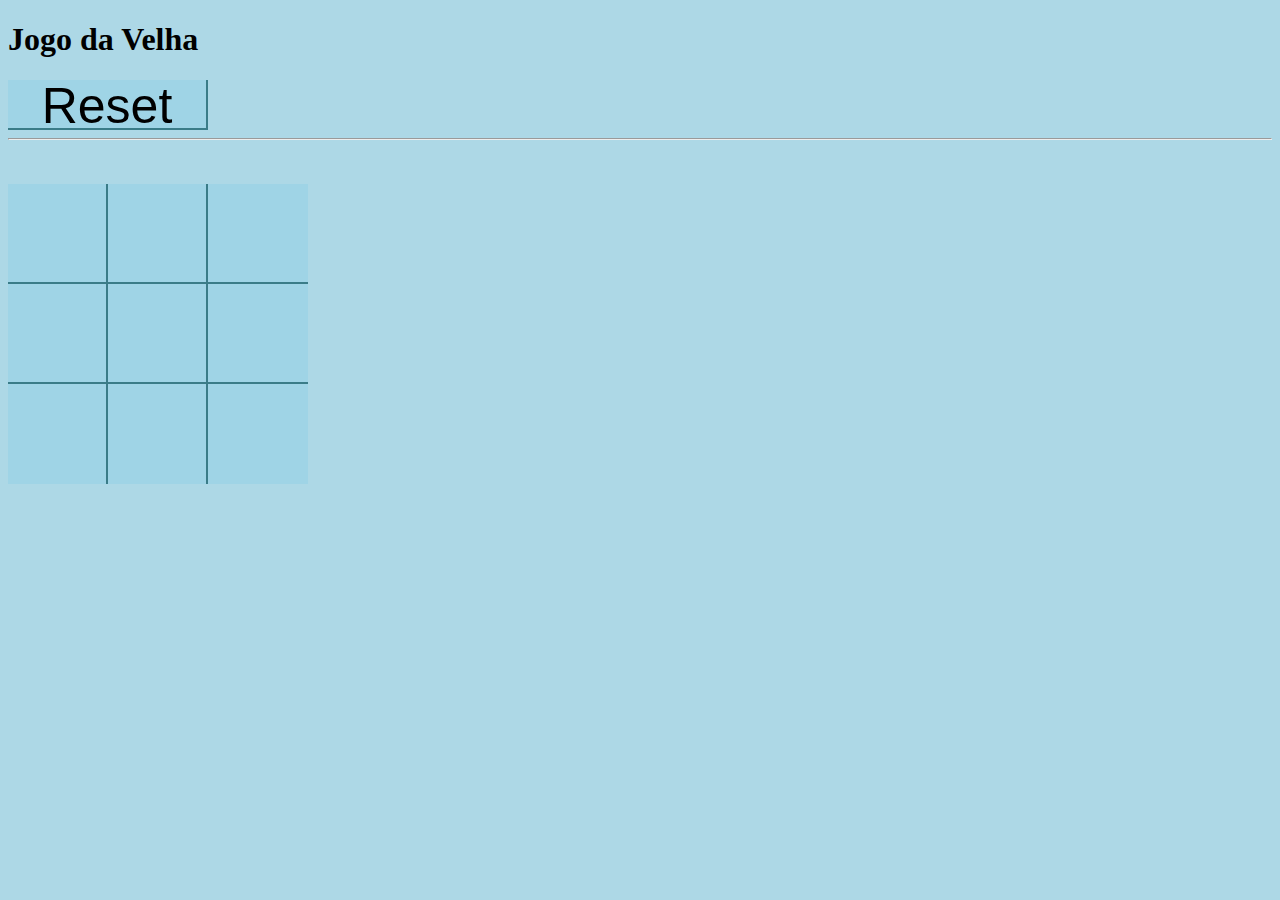
<file: aulaSergio7/index.html>
<!DOCTYPE html>
<html lang="pt-br">
<head>
    <meta charset="UTF-8">
    <meta name="viewport" content="width=device-width, initial-scale=1.0">
    <link rel="stylesheet" href="style.css">
    <title>Game of the Grandmother</title>
</head>
<body>
    <h1>Jogo da Velha</h1>
    <button onclick="reset()" id="resete">Reset</button>
    <hr>
    <br>
    <!--<button id="bt00"></button>
    <button id="bt01"></button>
    <button id="bt02"></button>
    <br>
    <button id="bt10"></button>
    <button id="bt11"></button>
    <button id="bt12"></button>
    <br>
    <button id="bt20"></button>
    <button id="bt21"></button>
    <button id="bt22"></button>-->

    <script src="script.js"></script>
</body>
</html>
</file>
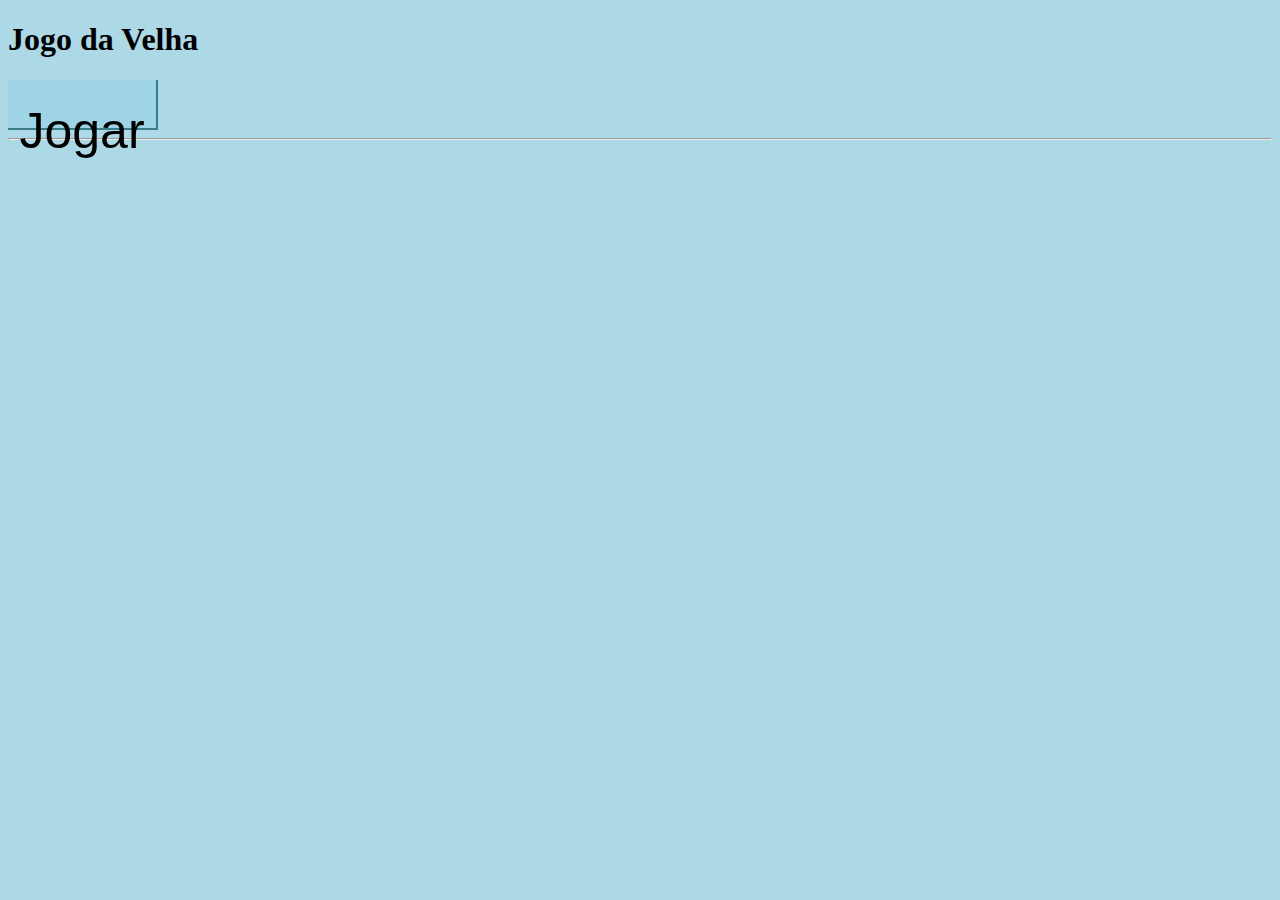
<file: Jogo-da-Velha-main/Jogo-da-Velha-main/aulaSergio7/index.html>
<!DOCTYPE html>
<html lang="pt-br">
<head>
    <meta charset="UTF-8">
    <meta name="viewport" content="width=device-width, initial-scale=1.0">
    <link rel="stylesheet" href="style.css">
    <title>Game of the Grandmother</title>
</head>
<body>
    <h1>Jogo da Velha</h1> 
    <button onclick="reset()" id="test">Jogar</button>
    <hr>
    <br>
   
    <!--<button id="bt00"></button>
    <button id="bt01"></button>
    <button id="bt02"></button>
    <br>
    <button id="bt10"></button>
    <button id="bt11"></button>
    <button id="bt12"></button>
    <br>
    <button id="bt20"></button>
    <button id="bt21"></button>
    <button id="bt22"></button>-->

    <script src="script.js"></script>
</body>
</html>
</file>
<file: aulaSergio7/style.css>
button{
    width: 100px;
    height: 100px;
    line-height: 100px;
    background-color: rgb(159, 212, 230);
    border: 2px rgb(58, 124, 136) solid;
    color: black;
    font-size: 100px;
    border-left: 0;
    border-top: 0;
    vertical-align: middle;
}
#bt20, #bt21, #bt22{
    border-bottom: 0;
    
}


#bt02, #bt12, #bt22{
    border-right: 0;
}

button:disabled{
    border-color: rgb(58, 124, 136);
}
html{
    background-color: lightblue;
}
#resete{
    width: 200px;
    height: 50px;
    font-size: 50px;
    line-height: 50px;
}
</file>
<file: Jogo-da-Velha-main/Jogo-da-Velha-main/aulaSergio7/style.css>
button{
    width: 100px;
    height: 100px;
    line-height: 100px;
    background-color: rgb(159, 212, 230);
    border: 2px rgb(58, 124, 136) solid;
    color: black;
    font-size: 100px;
    border-left: 0;
    border-top: 0;
    vertical-align: middle;
}
#bt20, #bt21, #bt22{
    border-bottom: 0;
    
}


#bt02, #bt12, #bt22{
    border-right: 0;
}

button:disabled{
    border-color: rgb(58, 124, 136);
}

html{
    background-color: lightblue;
}
#test,#resete{
    width: 150px;
    height: 50px;
    font-size: 50px;
}
</file>
